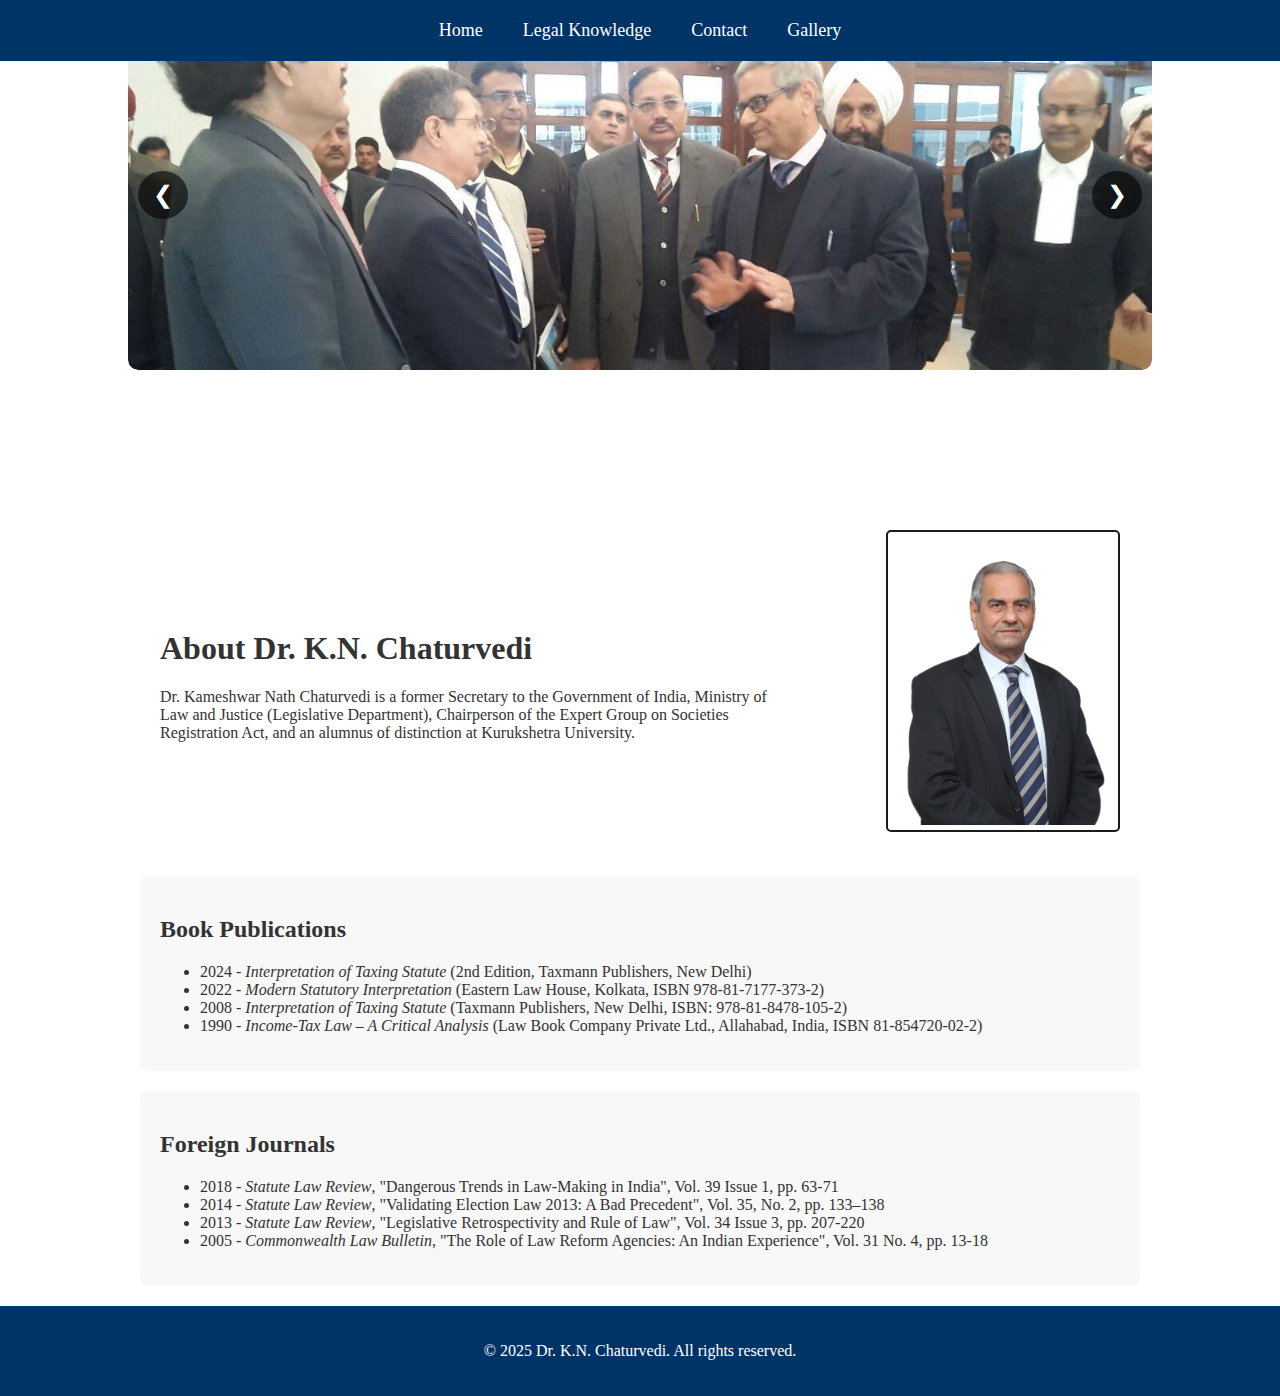
<file: index.html>
<!DOCTYPE html>
<html lang="en">
<head>
    <meta charset="UTF-8">
    <meta name="viewport" content="width=device-width, initial-scale=1.0">
    <title>Home | Dr. K.N. Chaturvedi</title>
    <link rel="stylesheet" href="style.css">
</head>
<body>

<header>
    <div class="nav-container">
        <ul class="nav-links">
            <li><a href="index.html">Home</a></li>
            <li><a href="legal-knowledge.html">Legal Knowledge</a></li>
            <li><a href="contact.html">Contact</a></li>
            <li><a href="gallery.html">Gallery</a></li>
        </ul>
    </div>
</header>


<section class="slideshow-container">
    <button class="prev" onclick="changeSlide(-1)">&#10094;</button> <!-- Previous button -->
    
    <div class="slide slide1">
        <img src="gallery/photo1.jpeg" alt="Slideshow Image 1">
    </div>
    <div class="slide fade slide2">
        <img src="gallery/photo2.jpeg" alt="Slideshow Image 2">
    </div>
    <div class="slide fade slide3">
        <img src="gallery/photo3.jpeg" alt="Slideshow Image 3">
    </div>
    <div class="slide fade slide4">
        <img src="gallery/photo4.jpeg" alt="Slideshow Image 4">
    </div>
    <div class="slide fade slide5">
        <img src="gallery/photo6.jpeg" alt="Slideshow Image 5">
    </div>

 <button class="next" onclick="changeSlide(1)">&#10095;</button> <!-- Next button -->
</section>

<div class="page-content">
    <section class="profile-container">
        <div class="profile-text">
            <h1>About Dr. K.N. Chaturvedi</h1>
            <p>Dr. Kameshwar Nath Chaturvedi is a former Secretary to the Government of India, Ministry of Law and Justice (Legislative Department), Chairperson of the Expert Group on Societies Registration Act, and an alumnus of distinction at Kurukshetra University.</p>
        </div>
        <div class="profile-image-container">
            <img src="images/profile.JPG" alt="Dr. K.N. Chaturvedi" class="profile-image">
        </div>
    </section>

   

    <section class="content-container">
        <h2>Book Publications</h2>
        <ul>
            <li>2024 - <i>Interpretation of Taxing Statute</i> (2nd Edition, Taxmann Publishers, New Delhi)</li>
            <li>2022 - <i>Modern Statutory Interpretation</i> (Eastern Law House, Kolkata, ISBN 978-81-7177-373-2)</li>
            <li>2008 - <i>Interpretation of Taxing Statute</i> (Taxmann Publishers, New Delhi, ISBN: 978-81-8478-105-2)</li>
            <li>1990 - <i>Income-Tax Law – A Critical Analysis</i> (Law Book Company Private Ltd., Allahabad, India, ISBN 81-854720-02-2)</li>
        </ul>
    </section>

    <section class="content-container">
        <h2>Foreign Journals</h2>
        <ul>
            <li>2018 - <i>Statute Law Review</i>, "Dangerous Trends in Law-Making in India", Vol. 39 Issue 1, pp. 63-71</li>
            <li>2014 - <i>Statute Law Review</i>, "Validating Election Law 2013: A Bad Precedent", Vol. 35, No. 2, pp. 133–138</li>
            <li>2013 - <i>Statute Law Review</i>, "Legislative Retrospectivity and Rule of Law", Vol. 34 Issue 3, pp. 207-220</li>
            <li>2005 - <i>Commonwealth Law Bulletin</i>, "The Role of Law Reform Agencies: An Indian Experience", Vol. 31 No. 4, pp. 13-18</li>
        </ul>
    </section>
</div>

<footer>
    <p>&copy; 2025 Dr. K.N. Chaturvedi. All rights reserved.</p>
</footer>

<script defer src="script.js"></script>
</body>
</html>
</file>
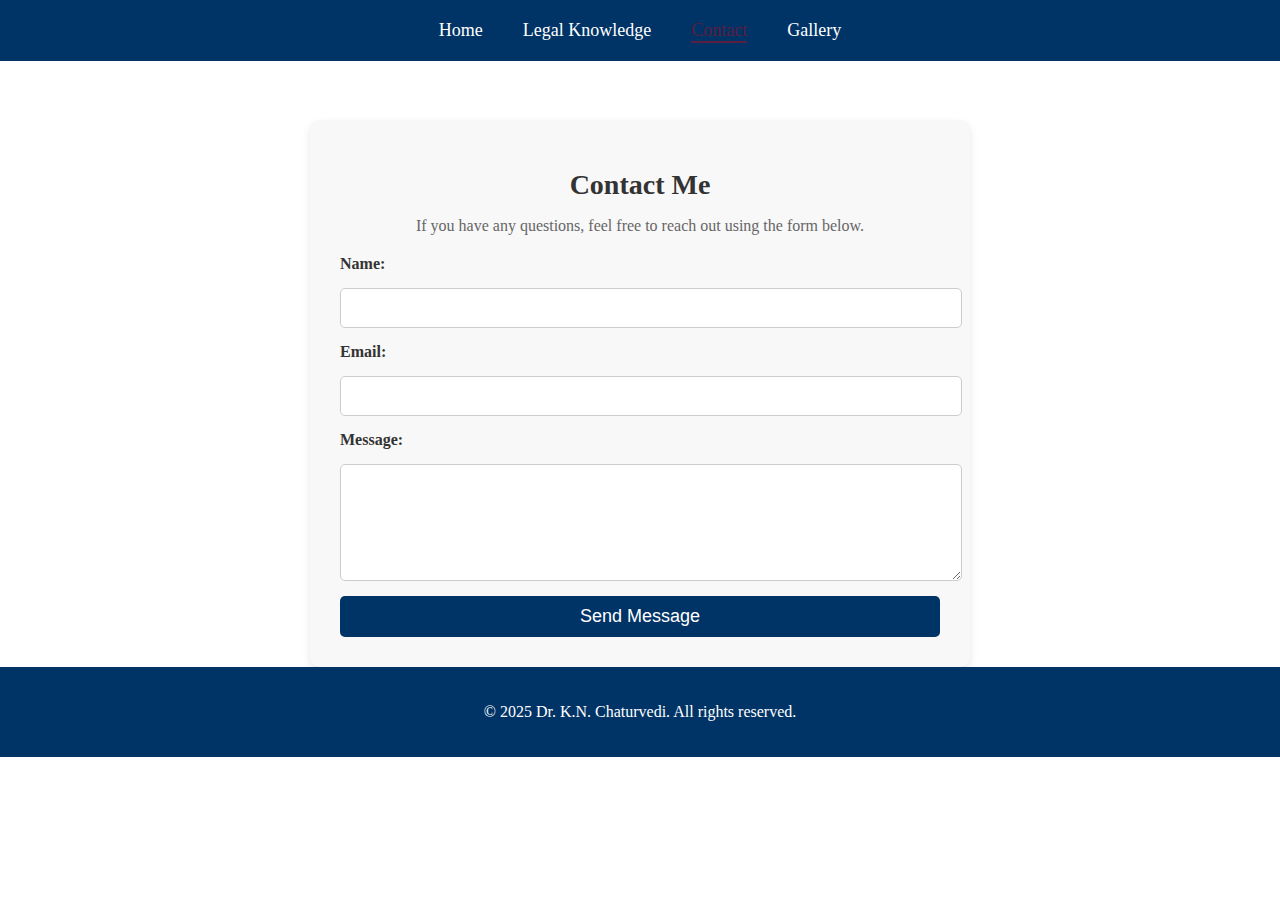
<file: contact.html>
<!DOCTYPE html>
<html lang="en">
<head>
    <meta charset="UTF-8">
    <meta name="viewport" content="width=device-width, initial-scale=1.0">
    <title>Contact | Dr. K.N. Chaturvedi</title>
    <link rel="stylesheet" href="style.css">
</head>
<body>

<header>
    <div class="nav-container">
        <ul class="nav-links">
            <li><a href="index.html">Home</a></li>
            <li><a href="legal-knowledge.html">Legal Knowledge</a></li>
            <li><a href="contact.html" class="active">Contact</a></li>
            <li><a href="gallery.html">Gallery</a></li>
        </ul>
    </div>
</header>

<div class="page-content">
    <section class="content-container contact-container">
        <h1>Contact Me</h1>
        <p>If you have any questions, feel free to reach out using the form below.</p>

        <form id="contact-form" class="contact-form">
            <label for="name">Name:</label>
            <input type="text" id="name" name="name" required>

            <label for="email">Email:</label>
            <input type="email" id="email" name="email" required>

            <label for="message">Message:</label>
            <textarea id="message" name="message" rows="5" required></textarea>

            <button type="submit" class="contact-button">Send Message</button>
        </form>

        <!-- Success/Error Message -->
        <p id="form-message" style="display: none; font-weight: bold;"></p>
    </section>
</div>

<footer>
    <p>&copy; 2025 Dr. K.N. Chaturvedi. All rights reserved.</p>
</footer>

<script>
document.getElementById("contact-form").addEventListener("submit", async function(event) {
    event.preventDefault();  // Prevent default form submission

    let form = event.target;
    let formData = new FormData(form);

    let response = await fetch("https://fastapi-contact-form.onrender.com/send-message/", {
        method: "POST",
        body: formData
    });

    let result = await response.json();
    let messageElement = document.getElementById("form-message");

    if (result.status === "success") {
        messageElement.style.color = "green";
        messageElement.textContent = "✅ Message sent successfully!";
    } else {
        messageElement.style.color = "red";
        messageElement.textContent = "❌ Failed to send message. Please try again.";
    }

    messageElement.style.display = "block";
    form.reset();  // Clear the form after submission
});
</script>

</body>
</html>
</file>
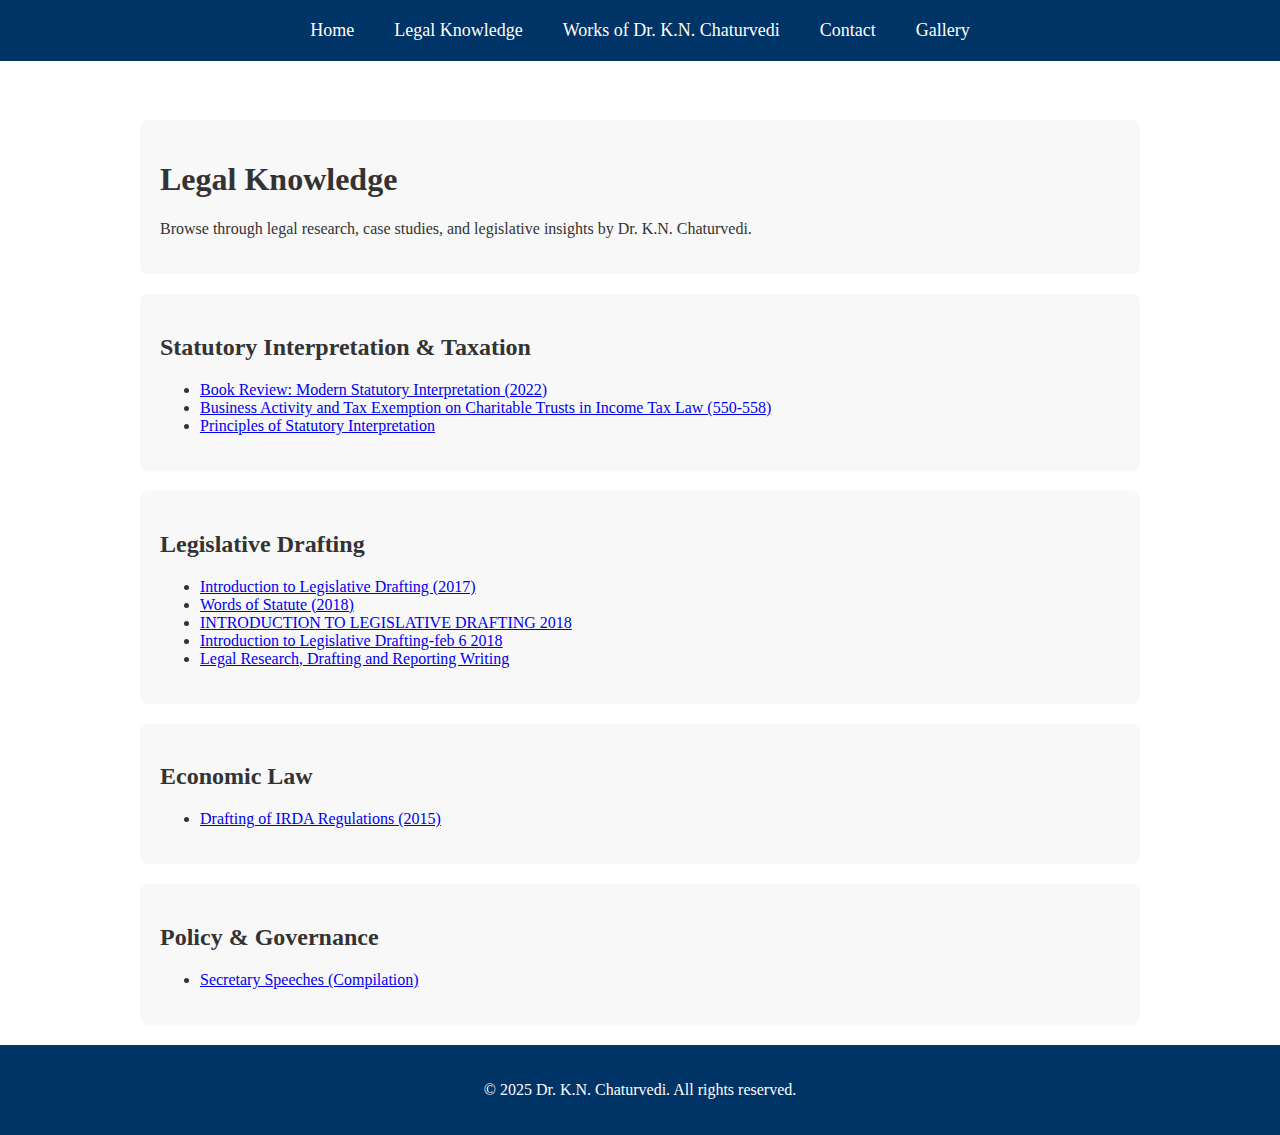
<file: legal-knowledge.html>
<!DOCTYPE html>
<html lang="en">
<head>
    <meta charset="UTF-8">
    <meta name="viewport" content="width=device-width, initial-scale=1.0">
    <title>Legal Knowledge | Dr. K.N. Chaturvedi</title>
    <link rel="stylesheet" href="style.css">
    <script defer src="script.js"></script>
</head>
<body>

<header>
    <div class="nav-container">
        <ul class="nav-links">
            <li><a href="index.html">Home</a></li>
            <li><a href="legal-knowledge.html">Legal Knowledge</a></li>
            <li><a href="works.html">Works of Dr. K.N. Chaturvedi</a></li>
            <li><a href="contact.html">Contact</a></li>
            <li><a href="gallery.html">Gallery</a></li>
        </ul>
    </div>
</header>

<div class="page-content">
    <section class="content-container">
        <h1>Legal Knowledge</h1>
        <p>Browse through legal research, case studies, and legislative insights by Dr. K.N. Chaturvedi.</p>
    </section>

    <section class="content-container">
        <h2>Statutory Interpretation & Taxation</h2>
        <ul>
            <li><a href="documents/Book Review Modern Statutory Interpretation (2022).pdf" class="open-popup">Book Review: Modern Statutory Interpretation (2022)</a></li>
            <li><a href="documents/Bussiness Activity and Tax Exemption on Charitable Trusts in Income Tax Law (550-558).pdf" class="open-popup">Business Activity and Tax Exemption on Charitable Trusts in Income Tax Law (550-558)</a></li>
            <li><a href="documents/Principles of Statutory Interpretation.pptx" class="open-popup">Principles of Statutory Interpretation</a></li>
        </ul>
    </section>

    <section class="content-container">
        <h2>Legislative Drafting</h2>
        <ul>
            <li><a href="documents/Introduction to Legislative Drafting-2017.pdf" class="open-popup">Introduction to Legislative Drafting (2017)</a></li>
            <li><a href="documents/Words of statute 2018.pptx" class="open-popup">Words of Statute (2018)</a></li>
            <li><a href="documents/INTRODUCTION TO LEGISLATIVE DRAFTING  2018 .pptx" class="open-popup">INTRODUCTION TO LEGISLATIVE DRAFTING 2018 </a></li>
            <li><a href="documents/Introduction to Legislative Drafting-feb 6 2018.pptx" class="open-popup">Introduction to Legislative Drafting-feb 6 2018</a></li>
            <li><a href="documents/Legal Research,Drafting and Reporting Writing .pptx" class="open-popup">Legal Research, Drafting and Reporting Writing </a></li>
        </ul>
    </section>

    <section class="content-container">
        <h2>Economic Law</h2>
        <ul>
            <li><a href="documents/The Drafting of IRDA Regulations-2015.pptx" class="open-popup">Drafting of IRDA Regulations (2015)</a></li>
        </ul>
    </section>

    <section class="content-container">
        <h2>Policy & Governance</h2>
        <ul>
            <li><a href="documents/Secretary Speeches.pdf" class="open-popup">Secretary Speeches (Compilation)</a></li>
        </ul>
    </section>
</div>

<!-- Popup Overlay (Initially Hidden) -->
<div id="popup" class="popup">
    <div class="popup-content">
        <div class="popup-header">
            <button class="fullscreen-popup">⛶</button>
            <span class="close-popup">&times;</span>
        </div>
        <iframe id="popup-frame"></iframe>
    </div>
</div>


<footer>
    <p>&copy; 2025 Dr. K.N. Chaturvedi. All rights reserved.</p>
</footer>

</body>
</html>
</file>
<file: style.css>
body {
    background-color: #fff;
    color: #333;
    font-family: 'Georgia', serif;
    margin: 0;
    padding: 0;
}

header {
    background-color: #003366;
    color: #fff;
    padding: 20px 0;
    text-align: center;
    position: fixed;
    width: 100%;
    top: 0;
    left: 0;
    z-index: 1000;
}

.nav-container {
    display: flex;
    justify-content: center;
    align-items: center;
}

.nav-links {
    display: flex;
    list-style: none;
    padding: 0;
    margin: 0;
}

.nav-links li {
    margin: 0 20px;
}

.nav-links a {
    color: white;
    text-decoration: none;
    font-size: 18px;
    font-weight: normal;
    position: relative;
}

.nav-links a:hover,
.nav-links a.active {
    color: #5a1f41; /* Dark purple as seen in the reference */
}

.nav-links a.active::after {
    content: "";
    position: absolute;
    left: 0;
    bottom: -3px;
    width: 100%;
    height: 2px;
    background-color: #5a1f41;
}

.nav-links a:hover {
    color: #f1c40f;
}

.page-content {
    padding-top: 120px;
    max-width: 1000px;
    margin: auto;
}

.content-container {
    background: #f8f8f8;
    padding: 20px;
    margin-bottom: 20px;
    border-radius: 8px;
}

footer {
    background-color: #003366;
    color: white;
    text-align: center;
    padding: 20px;
}


/* Popup Overlay */

.popup {
    display: none ; /* Ensure it's hidden when the page loads */
    position: fixed;
    top: 0;
    left: 0;
    width: 100%;
    height: 100%;
    background: rgba(0, 0, 0, 0.7); /* Dark overlay */
    justify-content: center;
    align-items: center;
    z-index: 1000;
}


/* Popup Content */
.popup-content {
    width: 80%;
    max-width: 800px;
    height: 80%;
    background: white;
    padding: 20px;
    border-radius: 10px;
    position: relative;
    box-shadow: 0px 0px 15px rgba(0, 0, 0, 0.3);
    display: flex;
    flex-direction: column;
}

/* Popup Header (for Close & Fullscreen buttons) */
.popup-header {
    display: flex;
    justify-content: space-between;
    align-items: center;
}

/* Close Button */
.close-popup {
    font-size: 24px;
    background: none;
    border: none;
    cursor: pointer;
    color: black;
}

/* Fullscreen Button */
.fullscreen-popup {
    font-size: 18px;
    background: none;
    border: none;
    cursor: pointer;
    color: black;
    margin-right: auto;
}

/* iFrame Styling */
#popup-frame {
    width: 100%;
    height: 100%;
    border: none;
}

/* Fullscreen Mode */
.fullscreen {
    width: 100vw !important;
    height: 100vh !important;
    max-width: none !important;
    max-height: none !important;
    position: fixed !important;
    top: 0 !important;
    left: 0 !important;
    border-radius: 0 !important;
    z-index: 2000;
}


/* Profile Section */
.profile-container {
    display: flex;
    justify-content: space-between;
    align-items: center;
    max-width: 1200px;
    margin: 0 auto; /* Center content */
    padding: 20px 20px 40px; /* Reduce top padding */
}

.profile-text {
    width: 65%;
    margin-top: 0;
}

.profile-image-container {
    width: 30%;
    text-align: right; /* Aligns image to the right */
}

.profile-image {
    width: 220px; /* Adjust size */
    height: auto;
    border-radius: 5px;
    border: 2px solid #1a1a1a; /* Adds a thin border */
    padding: 5px;
}
/* Gallery Styling */
.gallery {
    display: grid;
    grid-template-columns: repeat(auto-fit, minmax(250px, 1fr));
    gap: 15px;
    padding: 20px;
    max-width: 1000px;
    margin: auto;
}

/* Style images and videos inside the gallery */
.gallery img, 
.gallery video {
    width: 100%;
    height: auto;
    border-radius: 5px;
    transition: transform 0.3s ease-in-out;
}

/* Hover effect */
.gallery img:hover, 
.gallery video:hover {
    transform: scale(1.05);
}



/* Slideshow Container */
.slideshow-container {
    width: 80%;
    height: 350px; /* Adjust height as needed */
    position: relative;
    margin: 20px auto; /* Centers the slideshow */
    overflow: hidden;
    display: flex;
    align-items: center;
    justify-content: center;
    background-color: #f8f8f8;
    border-radius: 10px;
}

/* Default Slide Styling */
.slide {
    display: none; /* Hide all slides initially */
    width: 100%;
    height: 100%;
    text-align: center;
}

/* Image Styling */
.slide img {
    width: 100%;
    height: 100%;
    object-fit: cover;
    border-radius: 10px;
}

/* Custom Alignment for Individual Images */
.slide:nth-child(2) img {
    object-position: center top; /* ✅ Perfect for first image */
}

.slide:nth-child(3) img {
    object-position: left 20%; /* 🔹 Moves focus left to show main subjects */
}

.slide:nth-child(4) img {
    object-position: center 30%; /* 🔹 Slight upward shift to focus on faces in the conference room */
}

.slide:nth-child(5) img {
    object-position: right 25%; /* 🔹 Shifts right to keep main people visible */
}

.slide:nth-child(6) img {
    object-position: center center; /* 🔹 Moves focus slightly upward to include all panelists */
}



/* Navigation Buttons */
.prev, .next {
    position: absolute;
    top: 50%;
    transform: translateY(-50%);
    background-color: rgba(0, 0, 0, 0.6);
    color: white;
    border: none;
    padding: 10px 15px;
    cursor: pointer;
    font-size: 24px;
    border-radius: 50%;
    z-index: 10;
}

.prev {
    left: 10px;
}

.next {
    right: 10px;
}

.prev:hover, .next:hover {
    background-color: rgba(0, 0, 0, 0.8);
}

/* Contact Form Styling */
.contact-container {
    max-width: 600px;
    margin: auto;
    background: #f8f8f8;
    padding: 30px;
    border-radius: 10px;
    box-shadow: 0 4px 8px rgba(0, 0, 0, 0.1);
    text-align: center;
}

.contact-container h1 {
    font-size: 28px;
    font-weight: bold;
    margin-bottom: 10px;
}

.contact-container p {
    font-size: 16px;
    color: #666;
    margin-bottom: 20px;
}

/* Contact Form */
.contact-form {
    display: flex;
    flex-direction: column;
    gap: 15px;
}

/* Input Fields */
.contact-form label {
    font-weight: bold;
    text-align: left;
}

.contact-form input,
.contact-form textarea {
    width: 100%;
    padding: 10px;
    font-size: 16px;
    border: 1px solid #ccc;
    border-radius: 5px;
}

/* Submit Button */
.contact-button {
    background-color: #003366;
    color: white;
    font-size: 18px;
    padding: 10px;
    border: none;
    border-radius: 5px;
    cursor: pointer;
    transition: background 0.3s ease-in-out;
}

.contact-button:hover {
    background-color: #001f4d;
}

/* Responsive Styling */
@media (max-width: 768px) {
    .contact-container {
        width: 90%;
    }
}
</file>
